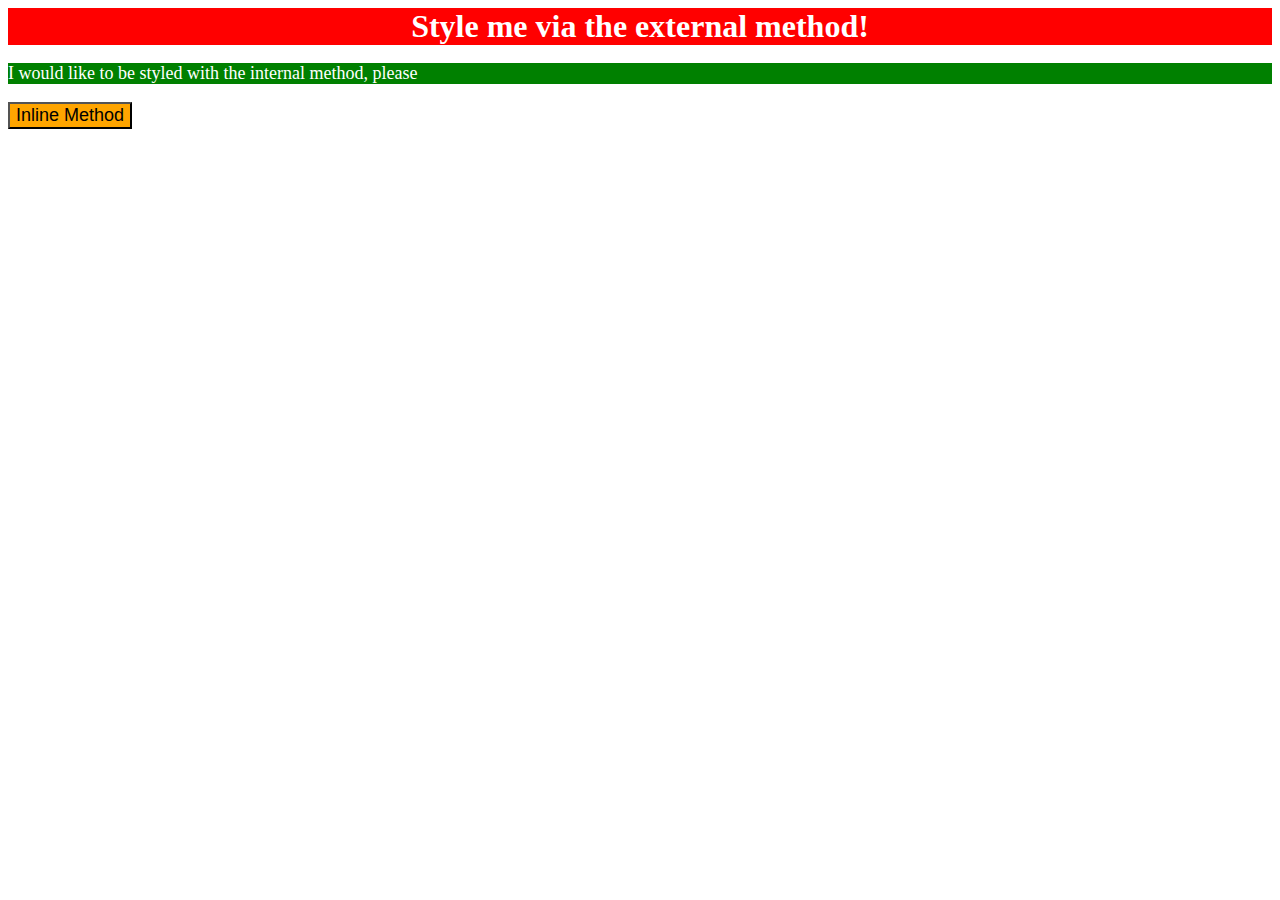
<file: index.html>
<!DOCTYPE html>
<html lang="en">
<head>
    <meta charset="UTF-8">
    <meta name="viewport" content="width=device-width, initial-scale=1.0">
    <title>Document</title>
    <link rel="stylesheet" href="style.css">
    <style>
        p{
            background-color: green;
            color: white;
            font-size: 18px;
        }
    </style>
</head>
<body>
    <div>Style me via the external method!</div>
    <p>I would like to be styled with the internal method, please</p>
    <button style="background-color: orange; font-size: 18px;">Inline Method</button>
</body>
</html>
</file>
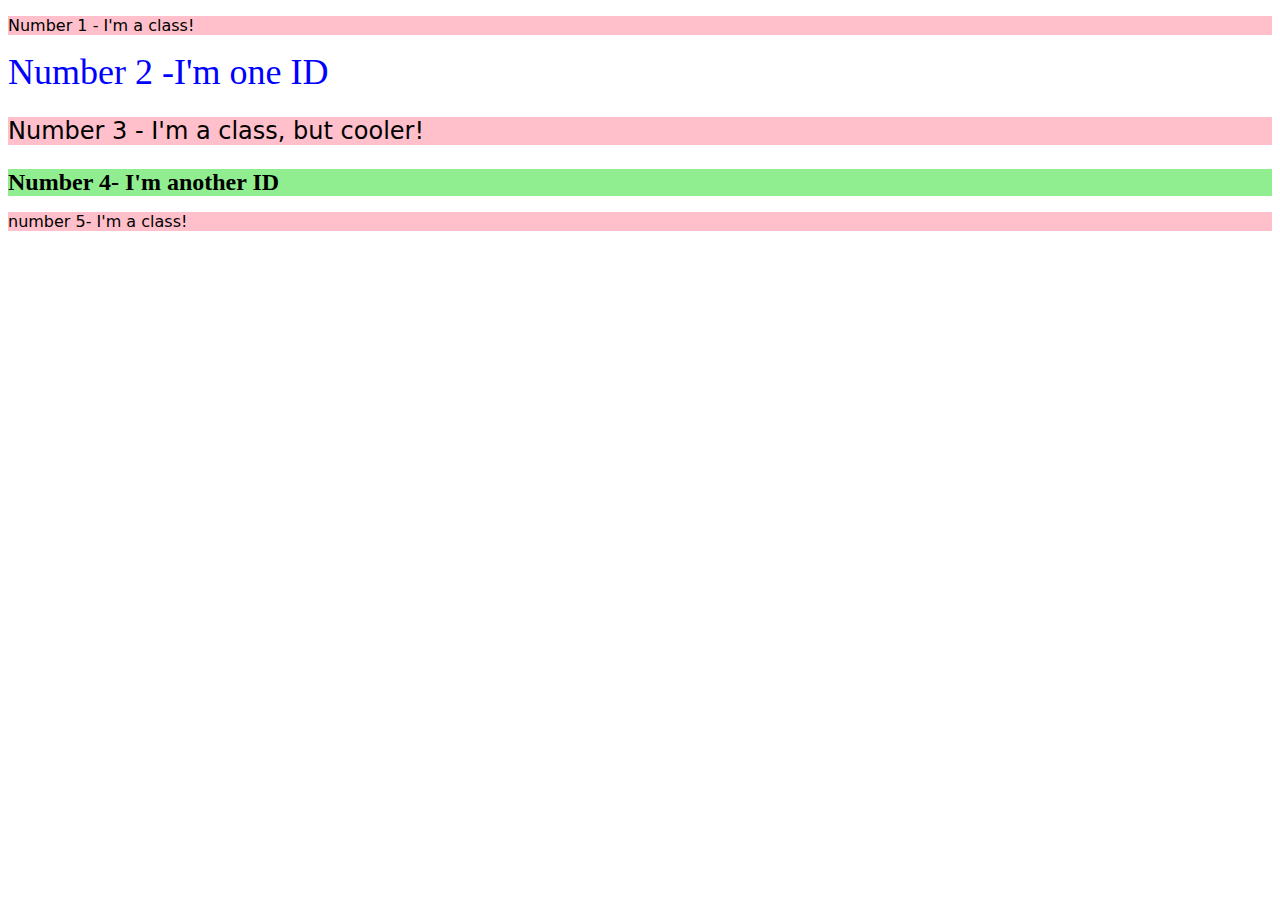
<file: 02-class-id-selectors/index.html>
<!DOCTYPE html>
<html lang="en">
<head>
    <meta charset="UTF-8">
    <meta name="viewport" content="width=device-width, initial-scale=1.0">
    <title>Document</title>
    <link rel="stylesheet" href="style.css">
</head>
<body>
    <div>
        <p class="odd">Number 1 - I'm a class!</p>
        <div id="one">Number 2 -I'm one ID</div>
        <p class="odd three">Number 3 - I'm a class, but cooler!</p>
        <div id="two" class="three">Number 4- I'm another ID</div>
        <p class="odd">number 5- I'm a class!</p>
    </div>
    
</body>
</html>
</file>
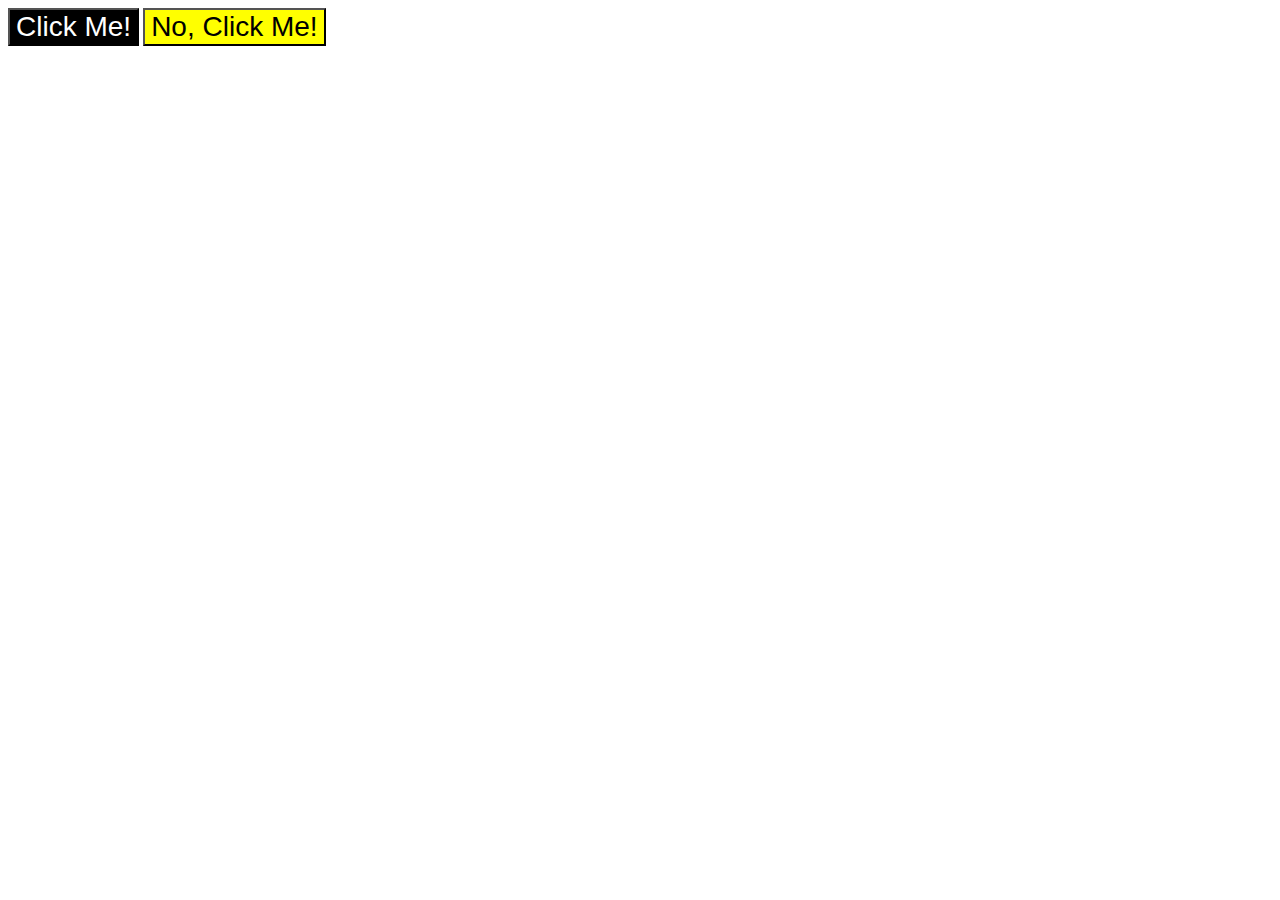
<file: 03-grouping-selectors/index.html>
<!DOCTYPE html>
<html lang="en">
<head>
    <meta charset="UTF-8">
    <meta name="viewport" content="width=device-width, initial-scale=1.0">
    <title>Document</title>
    <link rel="stylesheet" href="style.css">
</head>
<body>
    <div>
        <button class="first">Click Me!</button>
        <button class="second">No, Click Me!</button>
    </div>
</body>
</html>
</file>
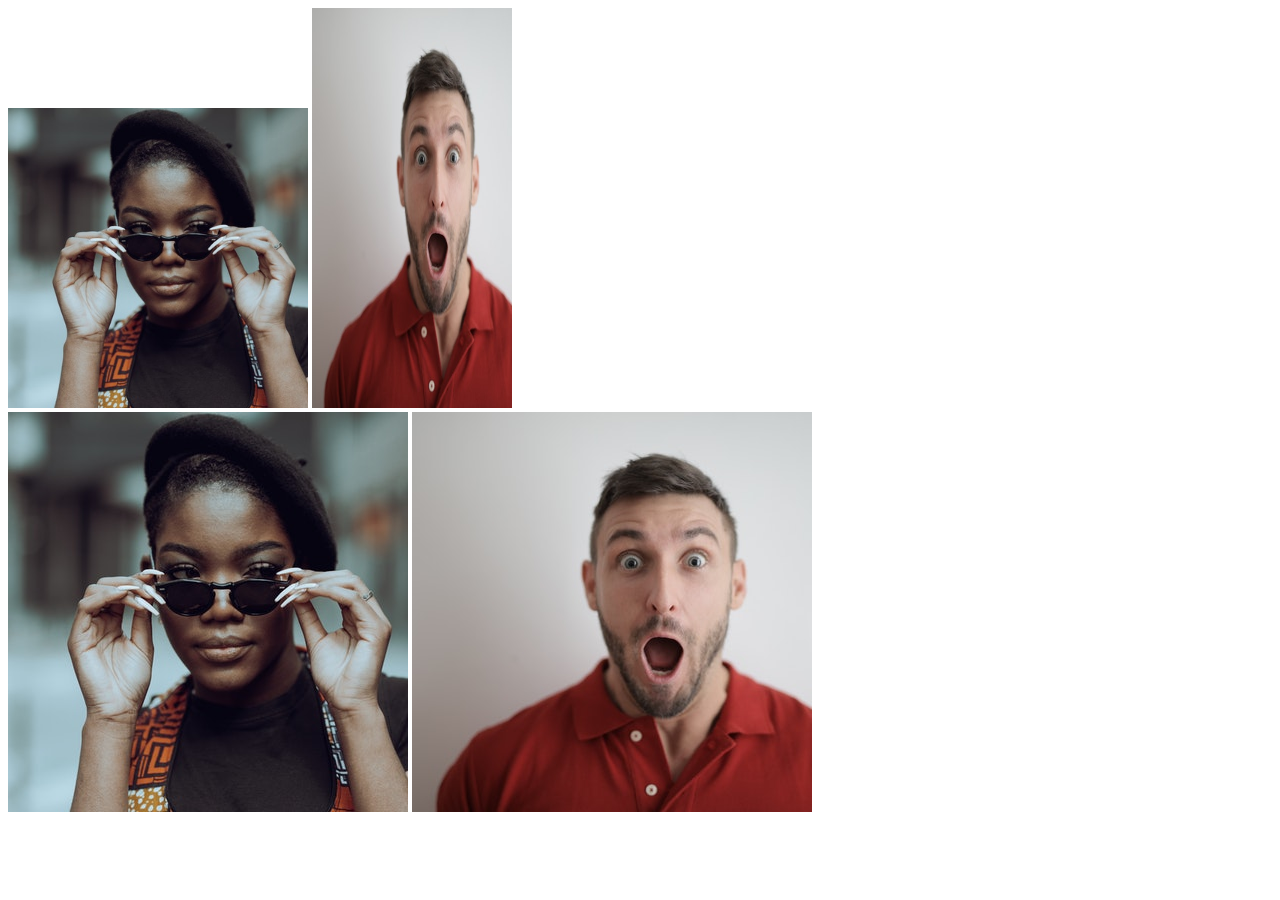
<file: 04-chaining-selectors/index.html>
<!DOCTYPE html>
<html lang="en">
<head>
    <meta charset="UTF-8">
    <meta name="viewport" content="width=device-width, initial-scale=1.0">
    <title>Document</title>
    <link rel="stylesheet" href="style.css">
</head>
<body>
       <!-- Check image source path. Review Foundations lesson - Links and Images -->
    <!-- Use the classes BELOW this line -->
    <div>
        <img class="avatar proportioned" src="./images/pexels-katho-mutodo-8434791.jpg" alt="Woman with glasses">
        <img class="avatar distorted" src="./images/pexels-andrea-piacquadio-3777931.jpg" alt="Man with surprised expression">
      </div>
      <!-- Use the classes ABOVE this line -->
      <div>
        <img class="original proportioned" src="./images/pexels-katho-mutodo-8434791.jpg" alt="Woman with glasses">
        <img class="original distorted" src="./images/pexels-andrea-piacquadio-3777931.jpg" alt="Man with surprised expression">
      </div>
    
</body>
</html>
</file>
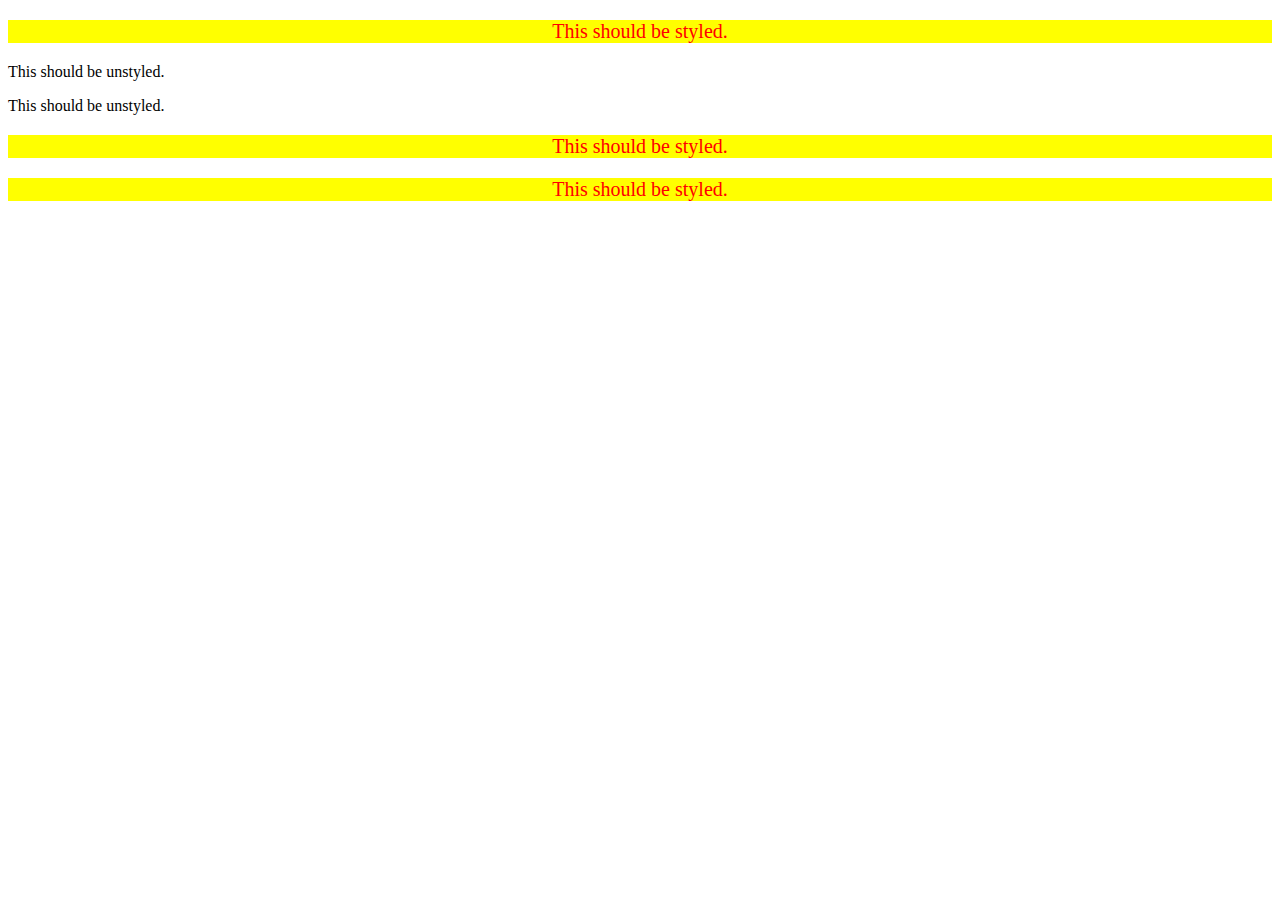
<file: 05-descendant-combinator/index.html>
<!DOCTYPE html>
<html lang="en">
<head>
    <meta charset="UTF-8">
    <meta name="viewport" content="width=device-width, initial-scale=1.0">
    <title>Document</title>
    <link rel="stylesheet" href="style.css">
</head>
<body>
    <div>
        <p>This should be styled.</p>
    </div>
    <p>This should be unstyled.</p>
    <p>This should be unstyled.</p>
    <div>
        <p>This should be styled.</p>
        <p>This should be styled.</p>
    </div>
    
</body>
</html>
</file>
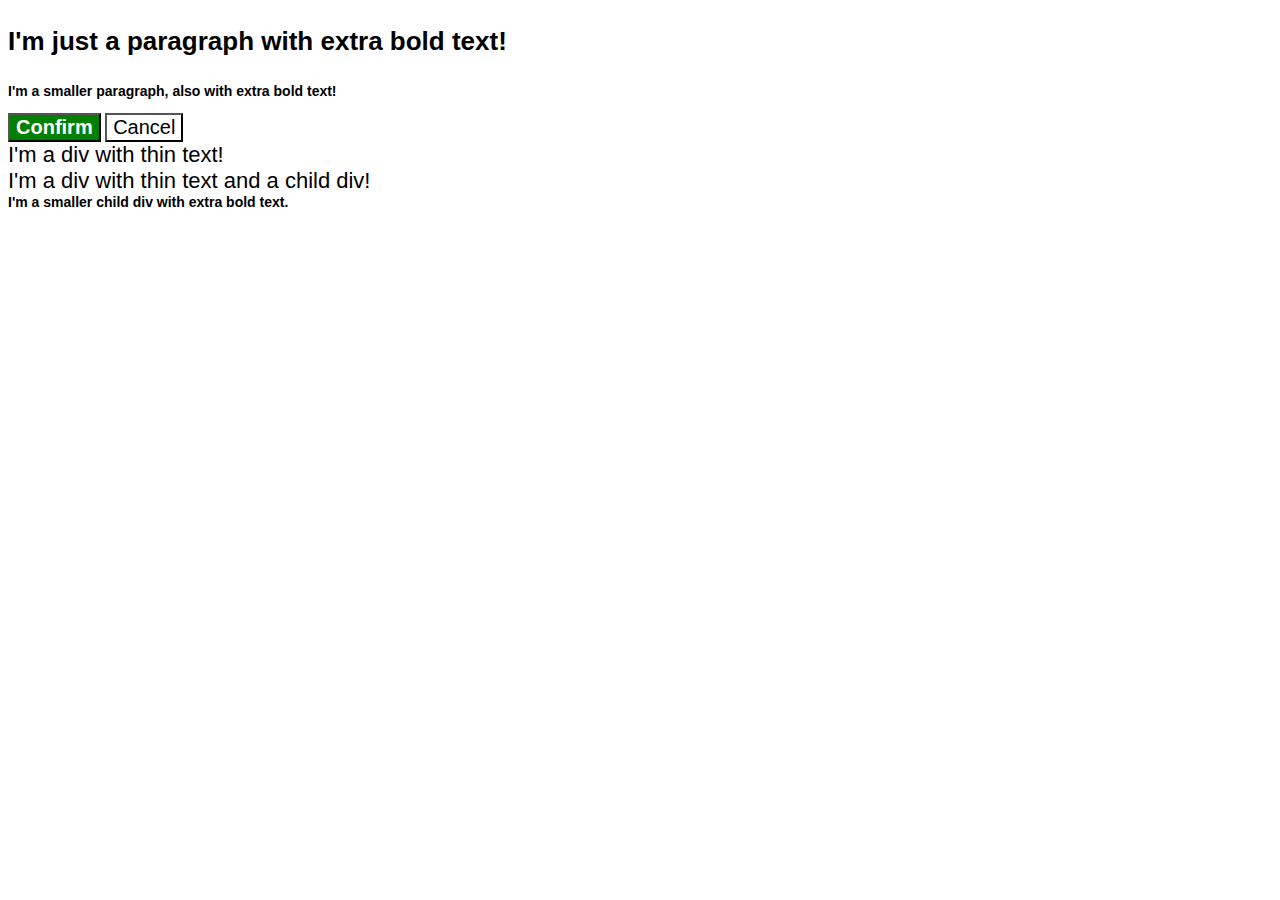
<file: 06-cascade-fix/index.html>
<!DOCTYPE html>
<html lang="en">
<head>
    <meta charset="UTF-8">
    <meta name="viewport" content="width=device-width, initial-scale=1.0">
    <title>Document</title>
    <link rel="stylesheet" href="style.css">
</head>
<body>
    <p class="para">I'm just a paragraph with extra bold text!</p>
    <p class="para small-para">I'm a smaller paragraph, also with extra bold text!</p>

    <button id="confirm-button" class="button confirm">Confirm</button>
    <button id="cancel-button" class="button cancel">Cancel</button>

    <div class="text">I'm a div with thin text!</div>
    <div class="text">I'm a div with thin text and a child div!
      <div class="text child">I'm a smaller child div with extra bold text.</div>
    </div>
</body>
</html>
</file>
<file: style.css>
div{
    background-color: red;
    color: white;
    font-size: 32px;
    text-align: center;
    font-weight: bold;
}
</file>
<file: 02-class-id-selectors/style.css>
.odd{
  background-color: pink;
  font-family: Verdana, "DejaVu Sans", sans-serif;
}
#one{
    color: blue;
    font-size: 36px;
}
.three{
    font-size: 24px;
}
#two{
    background-color: lightgreen;
    font-size: 24px;
    font-weight: bold;
}
</file>
<file: 03-grouping-selectors/style.css>
.first{
    background-color: Black;
    color: white;
}
.second{
    background-color: yellow;
}
.first, .second{
    font-size: 28px;
    font-family: Helvetica, "Time New Roman", sans-serif;
}
</file>
<file: 04-chaining-selectors/style.css>
.avatar.proportioned{
    width: 300px;
    height:auto;
}
.avatar.distorted{
    width: 200px;
    height: 400px;
}
</file>
<file: 05-descendant-combinator/style.css>
div p {
    background-color: yellow;
    color: red;
    font-size: 20px;
    text-align: center;
}
</file>
<file: 06-cascade-fix/style.css>
body {
  font-family: Arial, Helvetica, sans-serif;
}


.para.small-para {
  font-size: 14px;
}

.para {
  font-size: 26px;
  font-weight: 800;
}

#confirm-button.confirm{
  background: green;
  color: white;
  font-weight: bold;

} 

#cancel-button.cancel {
  background-color: rgb(255, 255, 255);
  color: rgb(0, 0, 0);

}
.cancel, .confirm{
    font-size: 20px;
}

.text .child {
  color: rgb(0, 0, 0);
  font-weight: 800;
  font-size: 14px;
  font-weight: bold;
}

div.text  {
  color: rgb(0, 0, 0);
  font-size: 22px;
  font-weight: 100;
}
</file>
